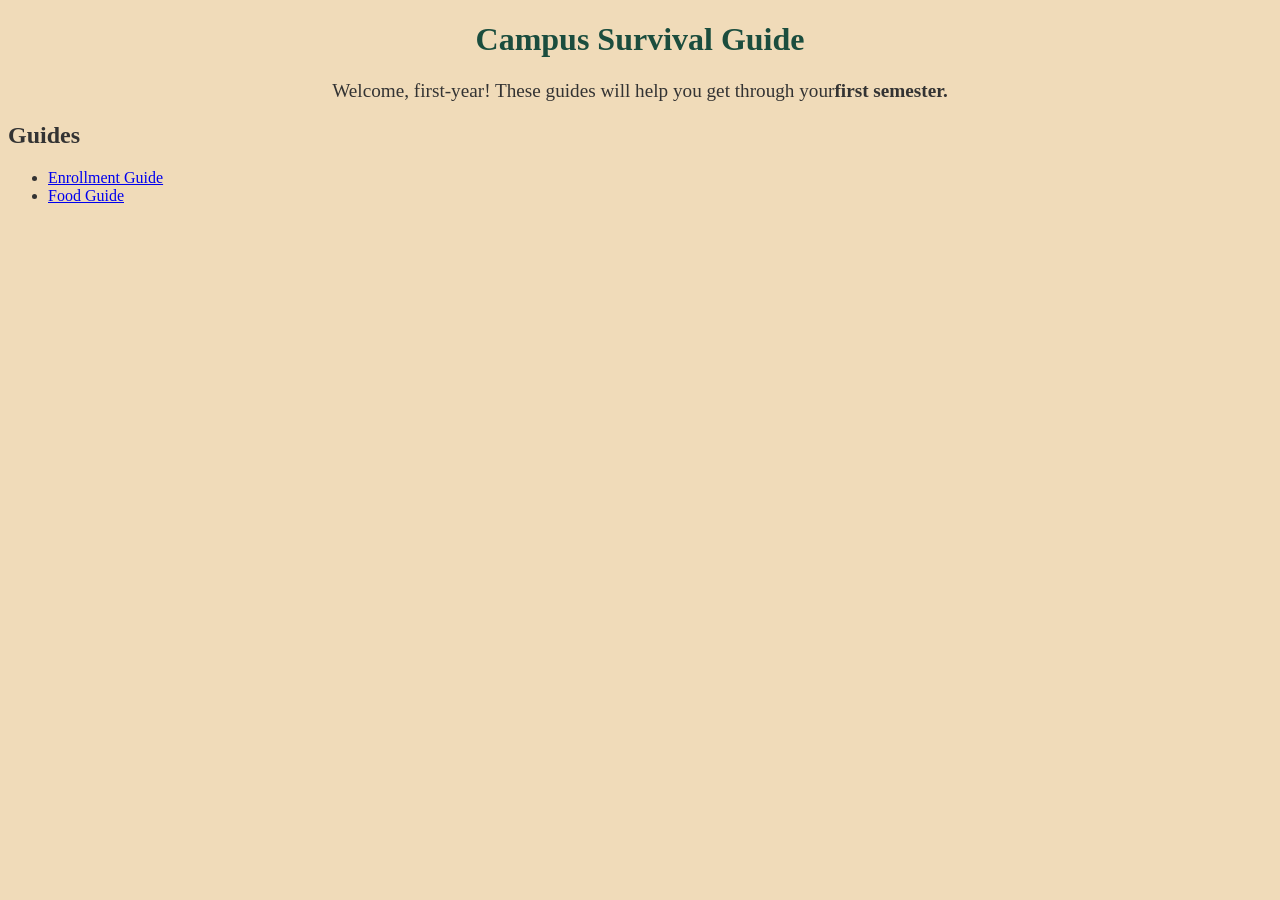
<file: index.html>
<!doctype html>
<html lang="en">
  <head>
    <meta charset="UTF-8" />
    <meta name="viewport" content="width=device-width, initial-scale=1.0" />
    <title>Campus Survival Guide</title>
    <link rel="stylesheet" href="styles.css" />
  </head>
  <body>
    <h1>Campus Survival Guide</h1>
    <p class="intro">
      Welcome, first-year! These guides will help you get through your<strong
        >first semester.</strong
      >
    </p>
    <h2>Guides</h2>
    <ul>
      <li><a href="guides/enrollment.html">Enrollment Guide</a></li>
      <li><a href="guides/food.html">Food Guide</a></li>
    </ul>
  </body>
</html>
</file>
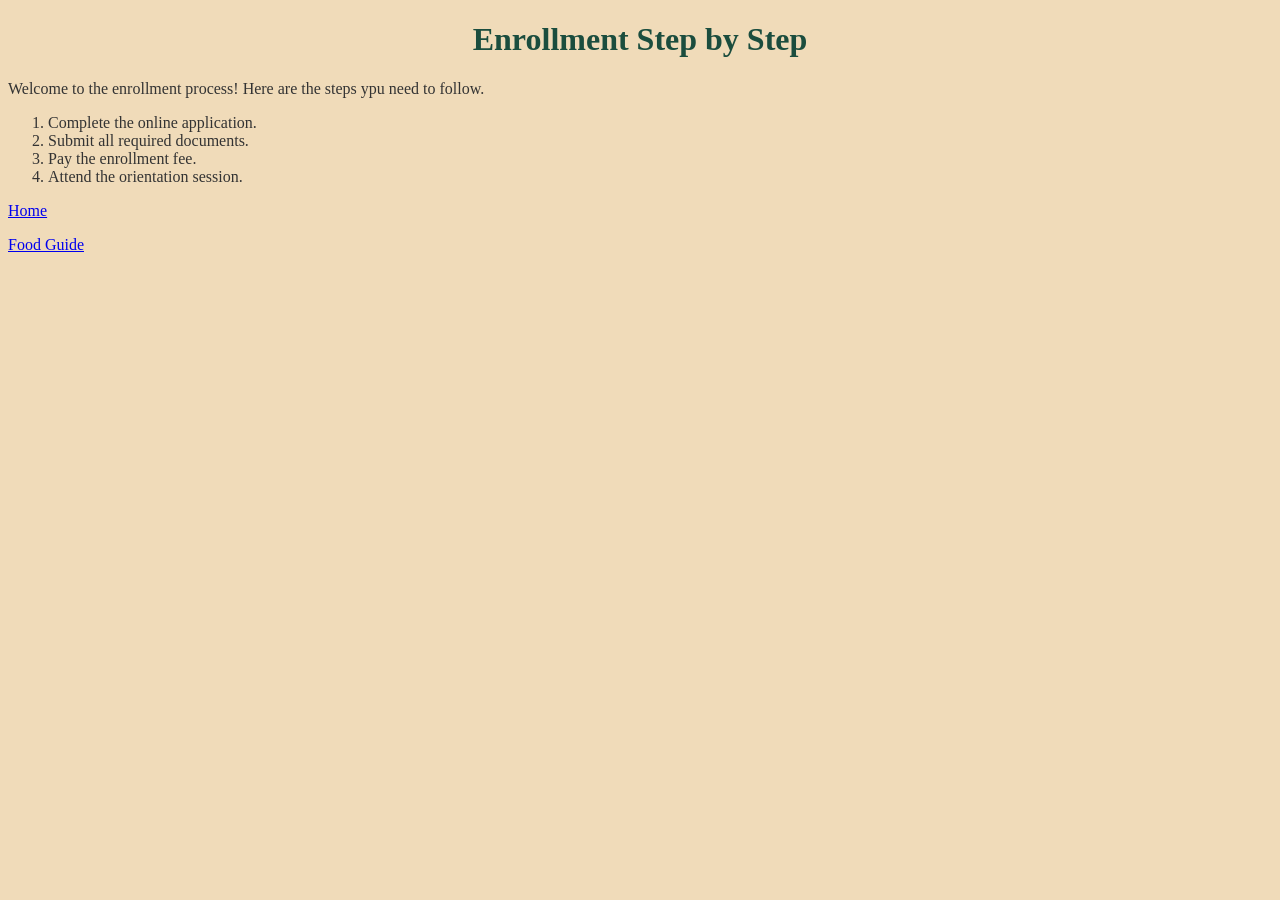
<file: guides/enrollment.html>
<!doctype html>
<html lang="en">
  <head>
    <meta charset="UTF-8" />
    <meta name="viewport" content="width=device-width, initial-scale=1.0" />
    <title>Document</title>
    <link rel="stylesheet" href="../styles.css" />
  </head>
  <body>
    <h1>Enrollment Step by Step</h1>
    <p>
      Welcome to the enrollment process! Here are the steps ypu need to follow.
    </p>
    <ol>
      <li>Complete the online application.</li>
      <li>Submit all required documents.</li>
      <li>Pay the enrollment fee.</li>
      <li>Attend the orientation session.</li>
    </ol>
    <!-- back  home: up one folder-->
    <p><a href="../index.html">Home</a></p>
    <!--Back to Food: same folder-->
    <p><a href="food.html">Food Guide</a></p>
  </body>
</html>
</file>
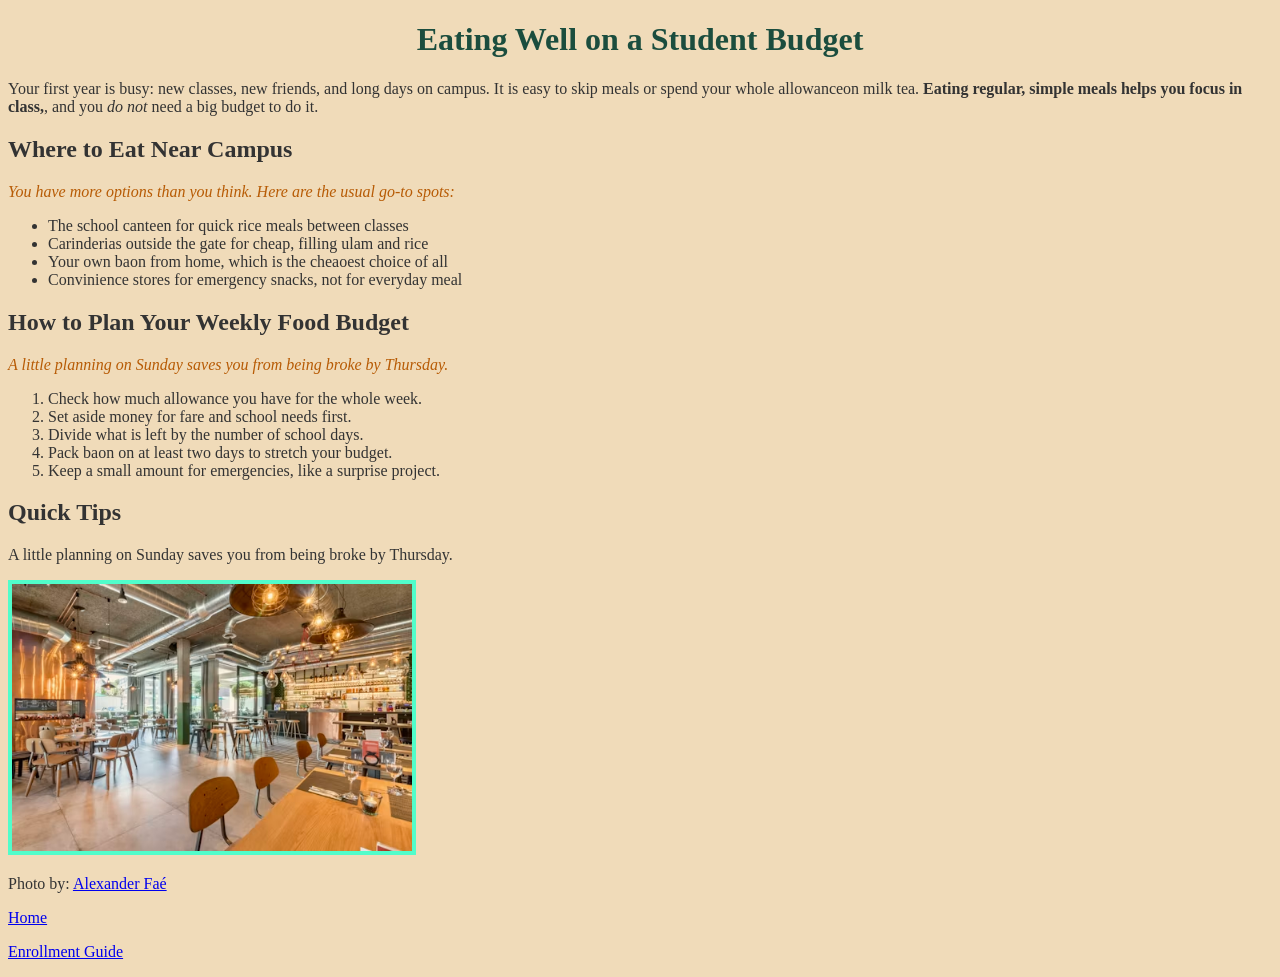
<file: guides/food.html>
<!doctype html>
<html lang="en">
  <head>
    <meta charset="UTF-8" />
    <meta name="viewport" content="width=device-width, initial-scale=1.0" />
    <title>food guide</title>
    <link rel="stylesheet" href="../styles.css" />
  </head>
  <body>
    <h1>Eating Well on a Student Budget</h1>
    <p>
      Your first year is busy: new classes, new friends, and long days on
      campus. It is easy to skip meals or spend your whole allowanceon milk tea.
      <strong>Eating regular, simple meals helps you focus in class,</strong>,
      and you <em>do not</em> need a big budget to do it.
    </p>
    <h2>Where to Eat Near Campus</h2>
    <p class="tip">
      You have more options than you think. Here are the usual go-to spots:
    </p>
    <ul>
      <li>The school canteen for quick rice meals between classes</li>
      <li>Carinderias outside the gate for cheap, filling ulam and rice</li>
      <li>Your own baon from home, which is the cheaoest choice of all</li>
      <li>Convinience stores for emergency snacks, not for everyday meal</li>
    </ul>
    <h2>How to Plan Your Weekly Food Budget</h2>
    <p class="tip">
      A little planning on Sunday saves you from being broke by Thursday.
    </p>
    <ol>
      <li>Check how much allowance you have for the whole week.</li>
      <li>Set aside money for fare and school needs first.</li>
      <li>Divide what is left by the number of school days.</li>
      <li>Pack baon on at least two days to stretch your budget.</li>
      <li>Keep a small amount for emergencies, like a surprise project.</li>
    </ol>
    <h2>Quick Tips</h2>
    <p>A little planning on Sunday saves you from being broke by Thursday.</p>

    <img
      src="../images/canteen.jpg"
      alt="brown wooden tables and chairs inside building"
      width="400"
    />
    <p>
      Photo by:
      <a
        href="https://unsplash.com/photos/brown-wooden-tables-and-chairs-inside-building-TivEEYzzhik"
        target="_blank"
        rel="noopener noreferrer"
        >Alexander Faé</a
      >
    </p>

    <!-- back  home: up one folder -->
    <p><a href="../index.html">Home</a></p>
    <!--Back to Enrollment: same folder-->
    <p><a href="enrollment.html">Enrollment Guide</a></p>
  </body>
</html>
</file>
<file: styles.css>
body {
    font-family: 'times new roman', timesserif;
    color: #333333;
    background-color: #f0dbb9;

}

h1, h1 {
    color: #1B4D3E;
}

h1 {
    text-align: center;
}
    
.intro {
    font-size: 1.2em;
    text-align: center;
    margin-bottom: 20px;
}

.tip {
    font-style: italic;
    color: #b75b05;
}

img {
    border: 4px solid #51fdca;
}
</file>
